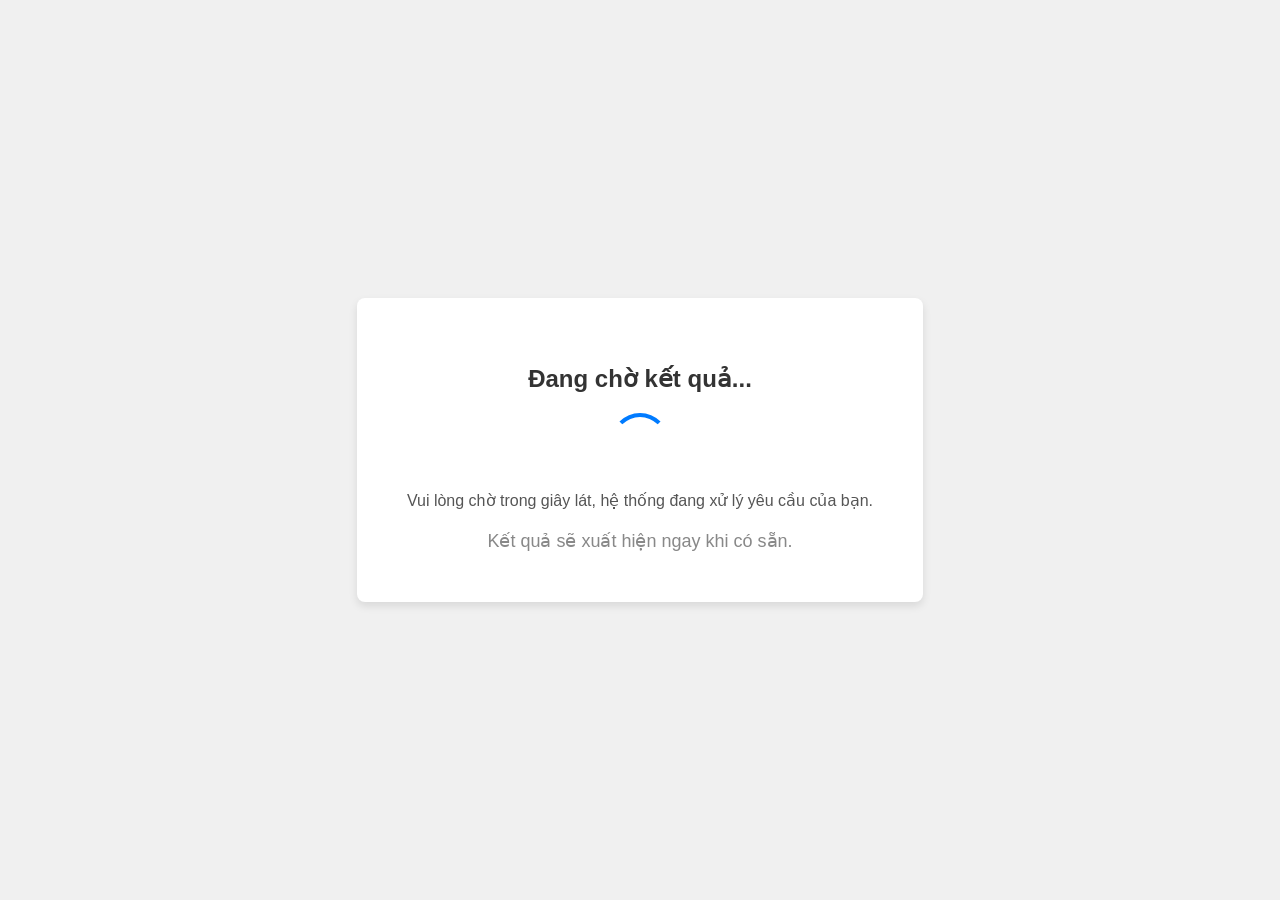
<file: templates/waiting.html>
<!DOCTYPE html>
<html lang="vi">
<head>
    <meta charset="UTF-8">
    <meta name="viewport" content="width=device-width, initial-scale=1.0">
    <title>Chờ Kết Quả</title>
    <style>
        body {
            font-family: Arial, sans-serif;
            display: flex;
            justify-content: center;
            align-items: center;
            height: 100vh;
            margin: 0;
            background-color: #f0f0f0;
        }

        .container {
            text-align: center;
            background-color: white;
            padding: 50px;
            border-radius: 8px;
            box-shadow: 0 4px 8px rgba(0, 0, 0, 0.1);
        }

        h1 {
            color: #333;
            font-size: 24px;
        }

        p {
            color: #555;
            font-size: 16px;
        }

        .spinner {
            border: 4px solid rgba(255, 255, 255, 0.3);
            border-top: 4px solid #007bff;
            border-radius: 50%;
            width: 50px;
            height: 50px;
            animation: spin 1s linear infinite;
            margin: 20px auto;
        }

        @keyframes spin {
            0% { transform: rotate(0deg); }
            100% { transform: rotate(360deg); }
        }

        .message {
            margin-top: 20px;
            font-size: 18px;
            color: #888;
        }
    </style>
    <!-- <script type="text/javascript">
        let timeout = false;

        // Set a timeout to force redirect after 5 seconds
        setTimeout(() => {
            timeout = true;
            window.location.href = "/results"; // Redirect to results.html
        }, 5000);

        // Poll the server for prediction status
        async function checkPrediction() {
            if (timeout) return;

            try {
                const response = await fetch('/check_prediction');
                const data = await response.json();

                if (data.status === "ready") {
                    // Redirect to results with prediction data
                    window.location.href = "/results";
                } else {
                    // Keep polling if status is "waiting"
                    setTimeout(checkPrediction, 1000); // Poll every 1 second
                }
            } catch (error) {
                console.error("Error checking prediction:", error);
                // Retry on error
                setTimeout(checkPrediction, 1000);
            }
        }

        // Start polling
        checkPrediction();
    </script> -->
</head>
<body>
    <div class="container">
        <h1>Đang chờ kết quả...</h1>
        <div class="spinner"></div>
        <p>Vui lòng chờ trong giây lát, hệ thống đang xử lý yêu cầu của bạn.</p>
        <div class="message">Kết quả sẽ xuất hiện ngay khi có sẵn.</div>
    </div>
</body>
</html>
</file>
